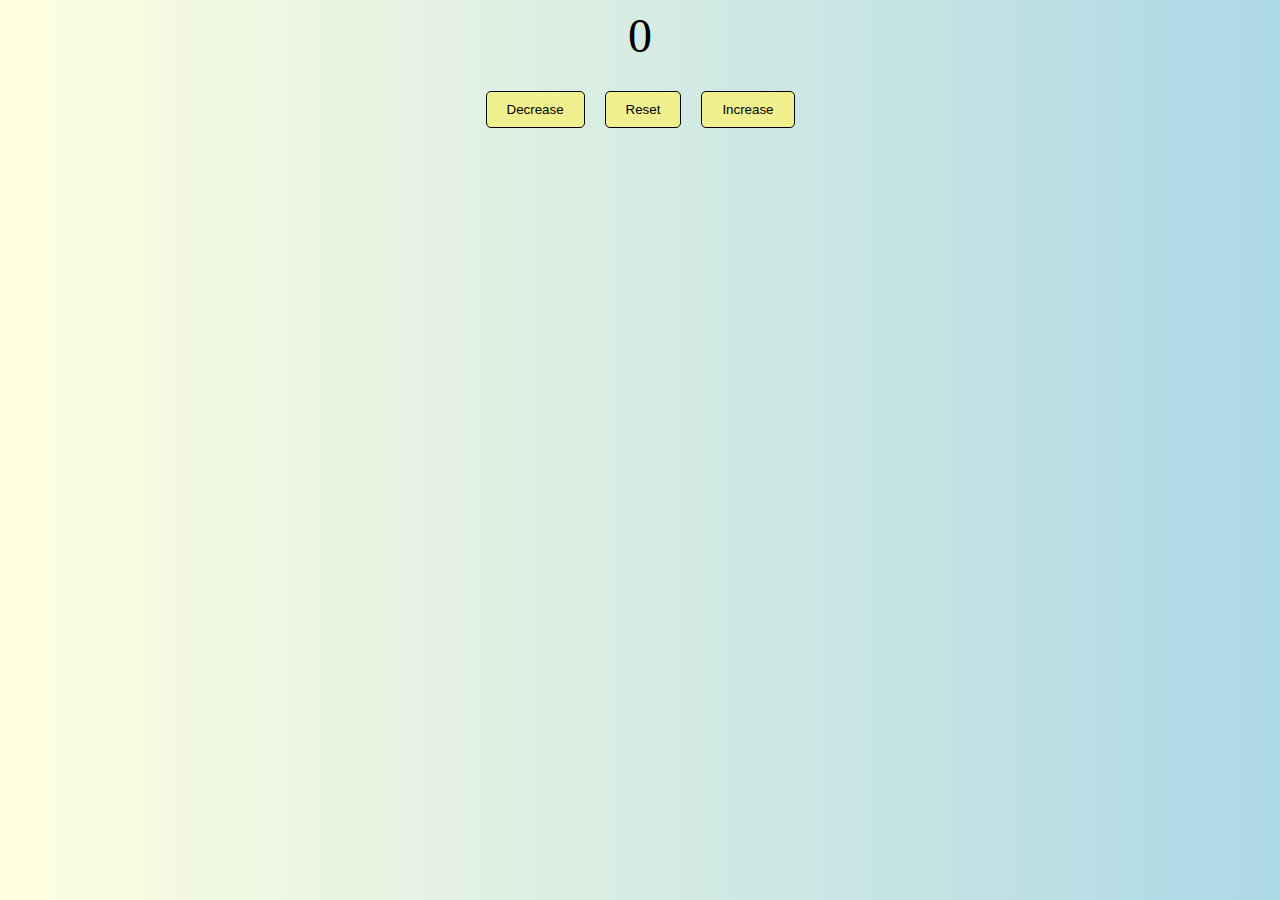
<file: CounterProgram/index.html>
<!DOCTYPE html>
<html lang="en">
  <head>
    <meta charset="UTF-8" />
    <meta name="viewport" content="width=device-width, initial-scale=1.0" />
    <link rel="stylesheet" href="style.css" />
    <title>Counter Program</title>
  </head>
  <body>
    <label id="counterLabel">0</label><br />

    <div class="buttonContainer">
      <button id="decreaseBtn">Decrease</button>
      <button id="resetBtn">Reset</button>
      <button id="increaseBtn">Increase</button>
    </div>

    <script src="index.js"></script>
  </body>
</html>
</file>
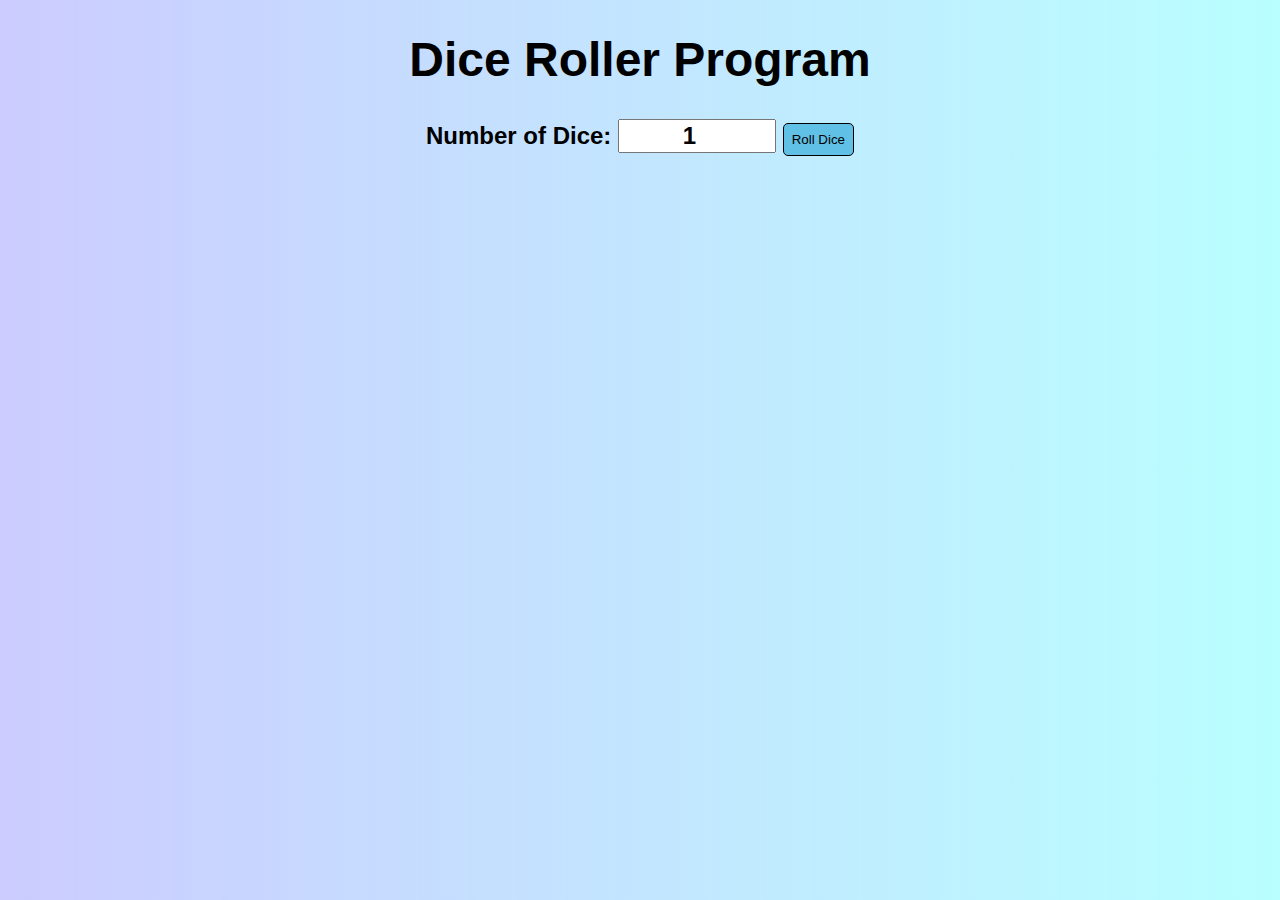
<file: DiceRollerProgram/index.html>
<!DOCTYPE html>
<html lang="en">
  <head>
    <meta charset="UTF-8" />
    <meta name="viewport" content="width=device-width, initial-scale=1.0" />
    <link rel="stylesheet" href="style.css" />
    <title>Dice Roller Program</title>
  </head>
  <body>
    <div id="container">
      <h1>Dice Roller Program</h1>
      <label>Number of Dice:</label>
      <input type="number" id="numOfDice" min="1" value="1" />
      <button onclick="rollDice()">Roll Dice</button>

      <div id="resultDisplay"></div>
      <div id="diceImages"></div>
    </div>

    <script src="index.js"></script>
  </body>
</html>
</file>
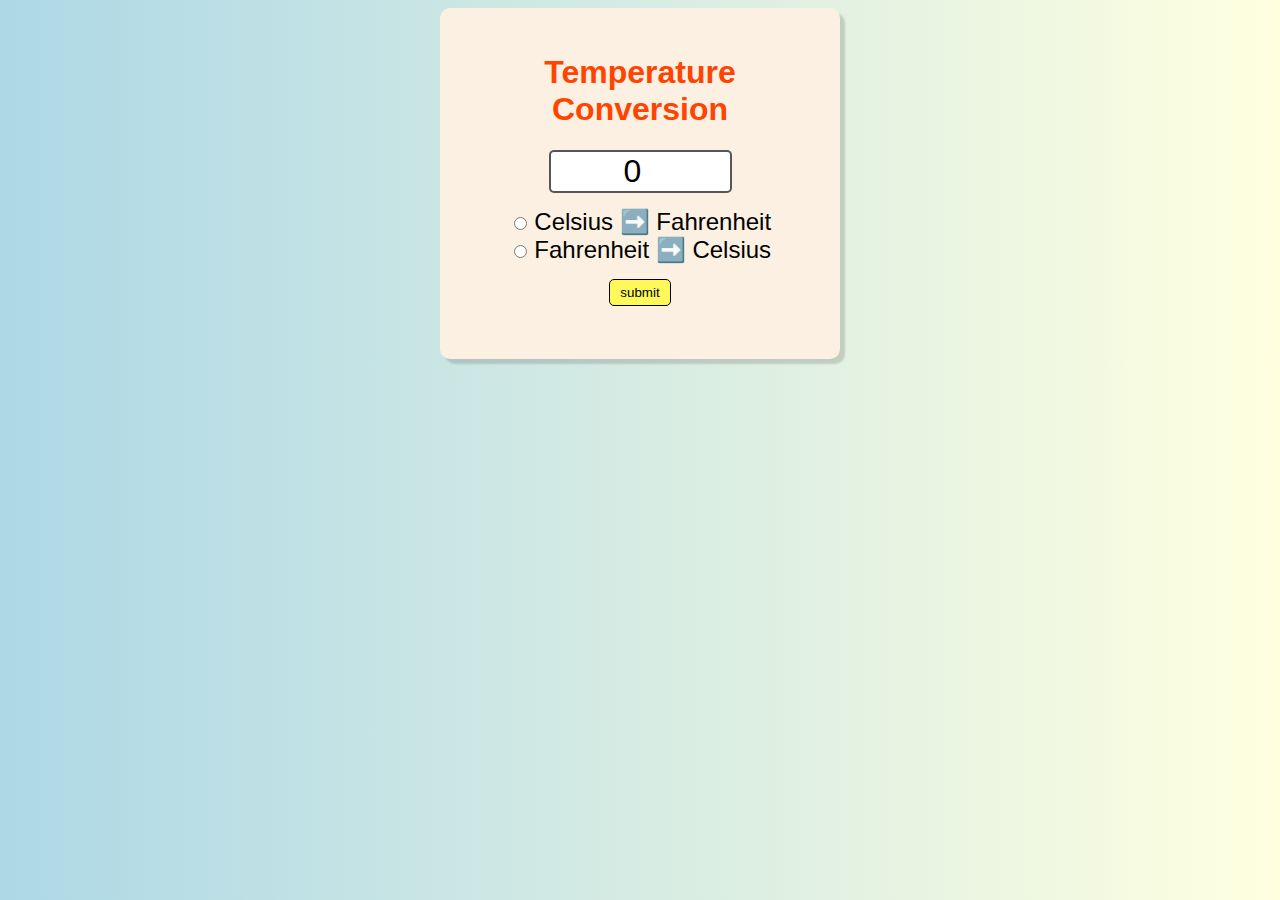
<file: TemperatureConversion/index.html>
<!DOCTYPE html>
<html lang="en">
  <head>
    <meta charset="UTF-8" />
    <meta name="viewport" content="width=device-width, initial-scale=1.0" />
    <title>Temperature Conversion</title>
    <link rel="stylesheet" href="style.css" />
  </head>
  <body>

    <form>
      <h1>Temperature Conversion</h1>
      <input type="number" id="textBox" value="0" /><br />

      <input type="radio" id="toFahrenheit" name="unit" />
      <label for="toFahrenheit">Celsius ➡️ Fahrenheit</label><br />

      <input type="radio" id="toCelsius" name="unit" />
      <label for="toCelsius">Fahrenheit ➡️ Celsius</label><br />

      <button type="button" onclick="convert()">submit</button>

      <p id="result"></p>
    </form>

    <script src="index.js"></script>
  </body>
</html>
</file>
<file: CounterProgram/style.css>
#counterLabel {
  font-size: 3em;
  text-align: center;
  display: block;
  font-family: Georgia, 'Times New Roman', Times, serif;
}
button {
  background-color: hsl(60, 77%, 75%);
  border: 1px solid black;
  padding: 10px 20px;
  border-radius: 5px;
  margin: 10px;
  transition: background-color,font-size 0.5s;
}
button:hover {
  background-color: hsl(60, 77%, 55%);
  font-size: 1.1em;
}
.buttonContainer {
  display: flex;
  justify-content: center;
}
body {
  background-image: linear-gradient(to right, lightyellow,lightblue);
}
</file>
<file: DiceRollerProgram/style.css>
body {
  background-image: linear-gradient(
    to right,
    rgba(147, 147, 255, 0.473),
    rgba(134, 255, 255, 0.575)
  );
  margin: 0px;
}
#container {
  font-family: Arial, Helvetica, sans-serif;
  font-weight: bold;
  text-align: center;
  font-size: 1.5em;
}
button {
  padding: 8px;
  background-color: hsla(197, 70%, 59%, 0.829);
  border: 1px solid black;
  border-radius: 5px;
}
input {
  font-size: 1.5rem;
  width: 150px;
  text-align: center;
  font-weight: bold;
}
button:hover {
  background-color: hsla(197, 70%, 69%, 0.829);
}
button:active {
    background-color: hsla(197, 70%, 79%, 0.829);
}
.Image {
    width: 50px;
    height: 50px;
}
</file>
<file: TemperatureConversion/style.css>
body {
    font-family: Arial, Helvetica, sans-serif;
    background-image: linear-gradient(to right,lightblue, lightyellow);
}
h1 {
    color: rgb(255, 68, 0);
}
form {
    background-color: rgb(252, 240, 226);
    text-align: center;
    max-width: 350px;
    margin: auto;
    padding: 25px;
    border-radius: 10px;
    box-shadow: 5px 5px 2px rgba(117, 116, 116, 0.288);
}
#textBox {
    width: 50%;
    text-align: center;
    font-size: 2em;
    border: 2px solid hsla(0, 0%, 0%, 0.664);
    border-radius: 5px;
    margin-bottom: 15px;
}
label {
    font-size: 1.5em;
}
button {
    margin-top: 15px;
    background-color: rgba(255, 255, 2, 0.616);
    padding: 5px 10px;
    border: 1px solid black;
    border-radius: 5px;
    cursor: pointer;
    transition: background-color 0.25s;
}
button:hover{
    background-color: rgb(241, 215, 67);
    font-size: 0.9em;
}
#result {
    font-size: 1.75em;
    font-weight: bold;
}
</file>
